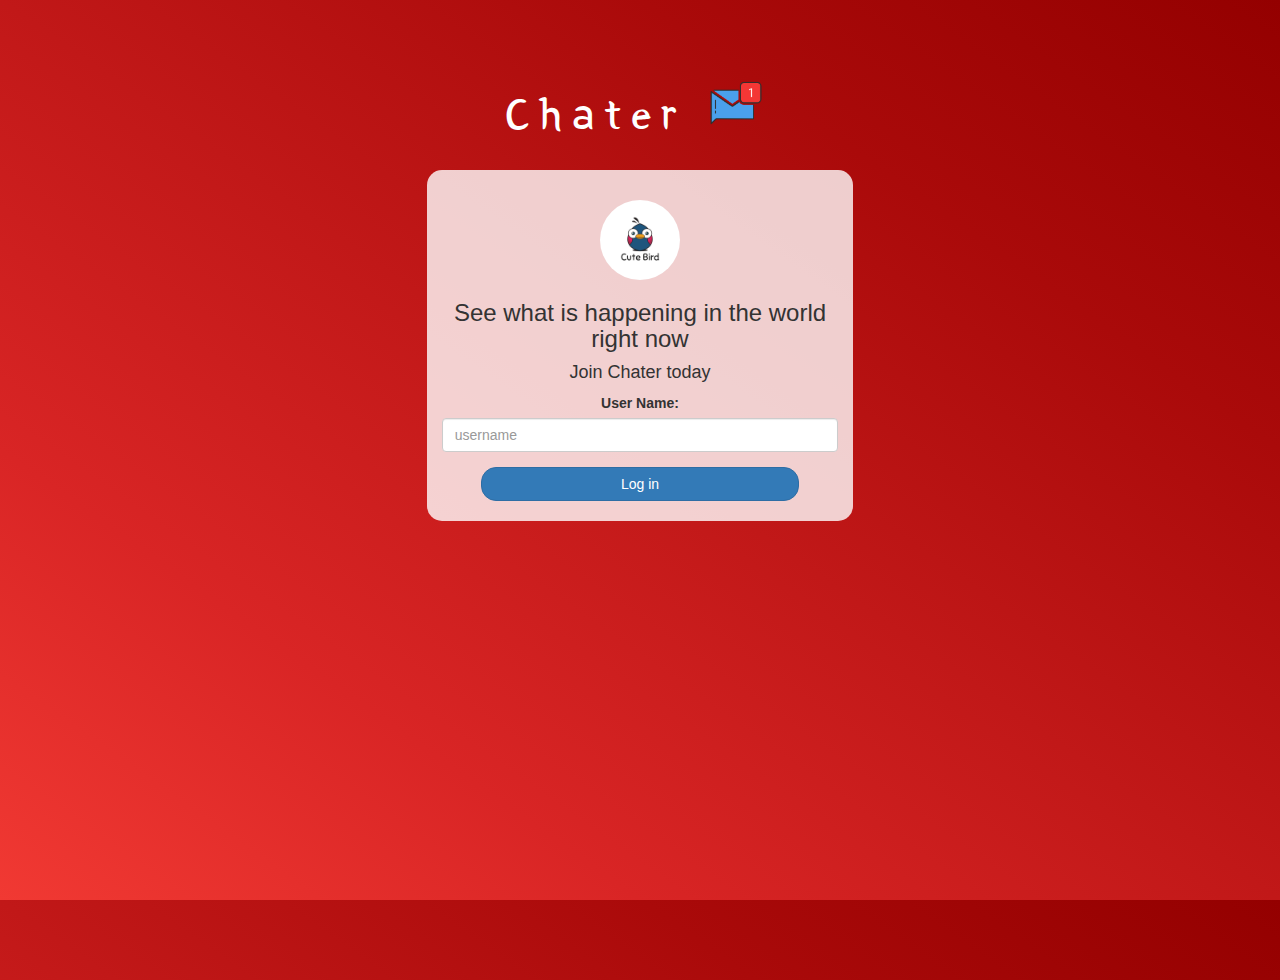
<file: index.html>
<!DOCTYPE html>
<html>
<head>
	<title>Kwitter</title>
<link href="https://fonts.googleapis.com/css?family=Yeon+Sung&display=swap" rel="stylesheet"><meta name="viewport" content="width=device-width, initial-scale=1">

<link rel="stylesheet" href="https://maxcdn.bootstrapcdn.com/bootstrap/3.4.0/css/bootstrap.min.css">
<script src="https://ajax.googleapis.com/ajax/libs/jquery/3.4.1/jquery.min.js"></script>
<script src="https://maxcdn.bootstrapcdn.com/bootstrap/3.4.0/js/bootstrap.min.js"></script>

<link rel="stylesheet" type="text/css" href="style.css">
<script src="kwitter.js"></script>
</head>
<body>
<center>
	<h1 class="header">	
		Chater	<sup>
	<img src="m2.png">
	</sup>
</h1>
	<div class="col-lg-4 col-md-6 col-sm-6 col-xs-11 login_div">
	<img src="logo.png" class="logo">
		<h3 >See what is happening in the world right now</h3>
		<h4 >Join Chater today</h4>
		<div class="form-group">
		  <label >User Name:</label>
		  <input type="text" id="user_name" class=form-control placeholder="username">
		</div>
		<button id="login_button" class="btn btn-primary" onclick="login()">Log in</button>
		<br><br>
	</div>
</center>
</body>
</html>
</file>
<file: style.css>
html, body
{
  height: 100%;
  margin: 0;
}

body
{
background-image: linear-gradient(to right top, #f13933, #d92525, #c11818, #aa0a0a, #940000);
}

.header
{
	color: white;font-family: 'Yeon Sung';font-size: 45px;letter-spacing: 10px;margin-top: 80px;
}
.header img
{
	width: 80px;margin-left: -15px;
}

.login_div
{
	background: rgba(255,255,255,0.8);float: none;border-radius: 15px;
}

.logo
{
	width: 80px;margin-top: 30px;border-radius: 40px;
}

#login_button
{
	width: 80%;border-radius: 15px;
}

.room_name
{
	cursor: pointer;
	font-size: 20px;
}


#logout
{
	font-size: 20px; float: right;
}


#output
{
	padding: 10px; width:80%;background: rgba(255,255,255,0.8);border-radius: 15px;
}

.input_div_room_page
{
	width: 80%;
}

.input_div label
{
	color: white;font-size: 20px;
}


.input_div_message_page
{
	position: fixed;bottom: 0px;width: 100%;background: rgba(255,255,255,0.8);
}
.input_div_message_page label
{
	color: black;
}
.input_div_message_page #msg
{
	width: 80%;
}
.input_div_message_page button
{
	margin-top: 15px;
	width: 50%; 
}
.color_white
{
	color: white
}

.user_tick
{
	width:20px;
}
.message_h4
{
	padding-left:5px;color:grey;
}
</file>
